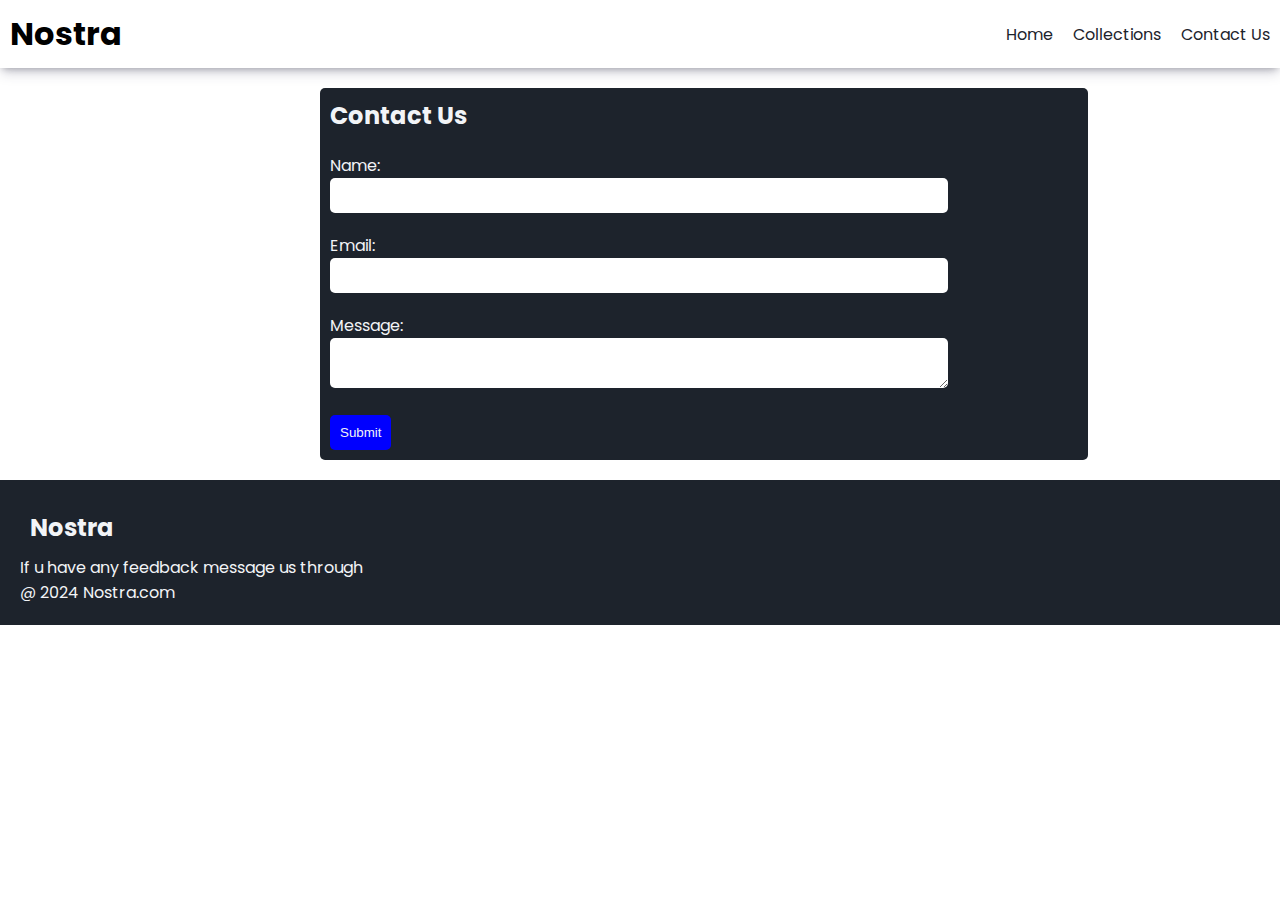
<file: e-commerce/contact.html>
<!DOCTYPE html>
<html lang="en">
<head>
    <meta charset="UTF-8">
    <meta name="viewport" content="width=device-width, initial-scale=1.0">
    <title>Nostra</title>
    <!-- Google Font link-->
    <link rel="preconnect" href="https://fonts.googleapis.com">
    <link rel="preconnect" href="https://fonts.gstatic.com" crossorigin>
    <link href="https://fonts.googleapis.com/css2?family=Poppins&display=swap" rel="stylesheet">
    <!-- Icons link -->
    <link rel="stylesheet" href="https://cdnjs.cloudflare.com/ajax/libs/font-awesome/6.5.1/css/all.min.css"
        integrity="sha512-DTOQO9RWCH3ppGqcWaEA1BIZOC6xxalwEsw9c2QQeAIftl+Vegovlnee1c9QX4TctnWMn13TZye+giMm8e2LwA=="
        crossorigin="anonymous" referrerpolicy="no-referrer" />
    <!-- External files link -->
    <link rel="stylesheet" href="style.css">
</head>
<body>
     <!-- Navbar -->
     <div class="navbar">
        <h1>Nostra</h1>
        <div class="navbar_links">
            <p class="navbar_link"><a href="index.html">Home</a></p>
            <p class="navbar_link"><a href="collection.html">Collections</a></p>
            <p class="navbar_link"><a href="contact.html">Contact Us</a></p>
        </div>
        <div class="navbar_menu">
            <i class="fa-solid fa-bars" onclick="showNavbar()"></i>
        </div>
    </div>

    <!-- Side-navbar -->
    <div class="side_navbar">
        <p style="text-align: right">
            <i class="fa-solid fa-xmark" style="text-align: right" onclick="closeNavbar()"></i>
        </p>
        <div class="side-navbar_links">
            <p class="side-navbar_link"><a href="index.html">Home</a></p>
            <p class="side-navbar_link"><a href="collection.html">Collections</a></p>
            <p class="side-navbar_link"><a href="contact.html">Contact Us</a></p>
        </div>
    </div>

    <!-- Contact -->
    <div class="contact_form">
        <h2>Contact Us</h2>
        <div class="contact_field">
            <label>Name:</label>
            <input type="text">
        </div>
        <div class="contact_field">
            <label>Email:</label>
            <input type="email">
        </div>
        <div class="contact_field">
            <label>Message:</label>
            <textarea></textarea>
        </div>
        <div class="contact_field">
            <button>Submit</button>
        </div>
    </div>

    <!-- Footer -->
    <div class="footer">
        <h2>Nostra</h2>
        <p>If u have any feedback message us through</p>
        <i class="fa-brands fa-instagram"></i>
        <i class="fa-brands fa-square-twitter"></i>
        <i class="fa-brands fa-facebook"></i>
        <p>@ 2024 Nostra.com</p>
    </div>
    <script src="script.js"></script>
    
</body>
</html>
</file>
<file: e-commerce/style.css>
*{
    padding: 0;
    margin: 0;
}
body{
    font-family:'Poppins', sans-serif;
}
/* Navbar */
.navbar{
    display: flex;
    justify-content: space-between;
    align-items: center;
    padding: 10px;
    box-shadow: rgba(50, 50, 93, 0.25) 0px 6px 12px -2px, rgba(0, 0, 0, 0.3) 0px 3px 7px -3px;
}
.navbar .navbar_links{
    display: flex;
    column-gap: 20px;
}
.navbar .navbar_links a{
    text-decoration: none;
    color: #1D232c;
}
.navbar .navbar_links  a:hover{
    text-decoration: underline;
    color: #1D232c;
}
.navbar .navbar_menu{
    color: #1D232c;
    display: none;
}
.navbar .navbar_menu i:hover{
    cursor: pointer;
}
/* Side-nav_bar */
.side_navbar{
    background-color: #1D232c;
    width: 50%;
    color: white;
    padding: 20px;
    position: fixed;
    top: 0;
    left: -60%;
    transition: 1s;
}
.side_navbar .side-navbar_link{
    margin-bottom: 30px;
}
.side_navbar i:hover{
    cursor: pointer;
}
.side_navbar .side-navbar_link a{
    text-decoration: none;
    color: white;
}
.side_navbar .side-navbar_links  a:hover{
    text-decoration: underline;
    color: white;
}
/* Header */
.header{
    display: flex;
    justify-content: center;
    padding: 50px;
    gap: 50px;
}
.header .header_btn{
    background-color: #1D232c;
    color: white;
    padding: 10px 20px;
    margin-top: 10px;
    cursor: pointer;
}
/* Service */
.service{
    padding: 20px;
}
.service .service_container_1{
    display: flex;
    justify-content: space-between;
    align-items: center;
    
}
.service .service_container_2{
    display: flex;
    justify-content: space-between;
    align-items: center;
    gap: 10px;
}
.service .service_container_2 div{
    background-color: #f2f4f7;
    border-radius: 5px;
    padding: 10px;
}
/* Arrivals */
.new_arrivals{
    display: flex;
    justify-content: space-around;
    flex-wrap: wrap;
}
.new_arrivals .new_arrival_container{
    position: relative;
    flex-basis: 20%;
}
.new_arrivals .new_arrival_container button{
    color: #1D232c;
    padding: 5% 10%;
    position: absolute;
    left: 18%;
    top: 50%;
    margin-top: 10px;
    border: none;
    border-radius: 10px;
}
/* News */
.news_part{
    display: flex;
    flex-direction: column;
    align-items: center;
    margin-top: 10px;
}
.news_part input{
    margin-top: 10px;
    width: 80vw;
    padding: 11px;
    border: solid black 3px;

}
.news_part button{
    background-color: #1D232c;
    padding: 5px 10px;
    color: #f2f4f7;
    border: none;
    border-radius: 5px;
}
/* Footer */
.footer{
    margin-top: 20px;
    padding: 20px;
    background-color: #1D232c;
    color: #f2f4f7;
}

/* Collection */
/* Product section */
#products_search{
    margin-top: 20px;
}
#products_search .product_form{
    width: 80%;
    display: flex;
    justify-content: space-between;
    padding: 10px;
    border: solid black 2px;
    border-radius: 20px;
    margin: auto;
}
#products_search .product_form input{
    width: 100%;
    border: none;
    outline: none;
}
.products{
    margin-top: 20px;
    padding: 20px;
    display: flex;
    justify-content: space-between;
    flex-wrap: wrap;
}
.products .new_arrival_container{
    flex-basis: 25%;
    text-align: center;
}
.products img{
    border-radius: 10px;
}
/* Contact_form */
.contact_form{
    margin-top: 20px;
    background-color: #1D232c;
    color: #f2f4f7;
    width: 60%;
    position: relative;
    left: 25%;
    border-radius: 5px;
}
.contact_form .contact_field,h2{
    padding: 10px;
}
.contact_form .contact_field label{
    display: block;
}
.contact_form .contact_field input,textarea{
    width: 80%;
}
.contact_form .contact_field button{
    padding: 10px;
    background-color: blue;
    color: #f2f4f7;
}
.contact_form .contact_field button:hover{
    cursor: pointer;
}
.contact_form .contact_field input,textarea,button{
    padding: 10px;
    border-radius: 5px;
    border: none;
    outline: none;
}




/* Navbar-meadia_query */
@media screen and (max-width:700px){
    .navbar .navbar_links{
        display: none;
    }
    .navbar .navbar_menu{
        display: block;
    }
    .header .header_img{
        display: none;
    }
    .service .service_container_1{
        display: none;
    }
    .service .service_container_2{
        flex-direction: column;
    }
}
</file>
